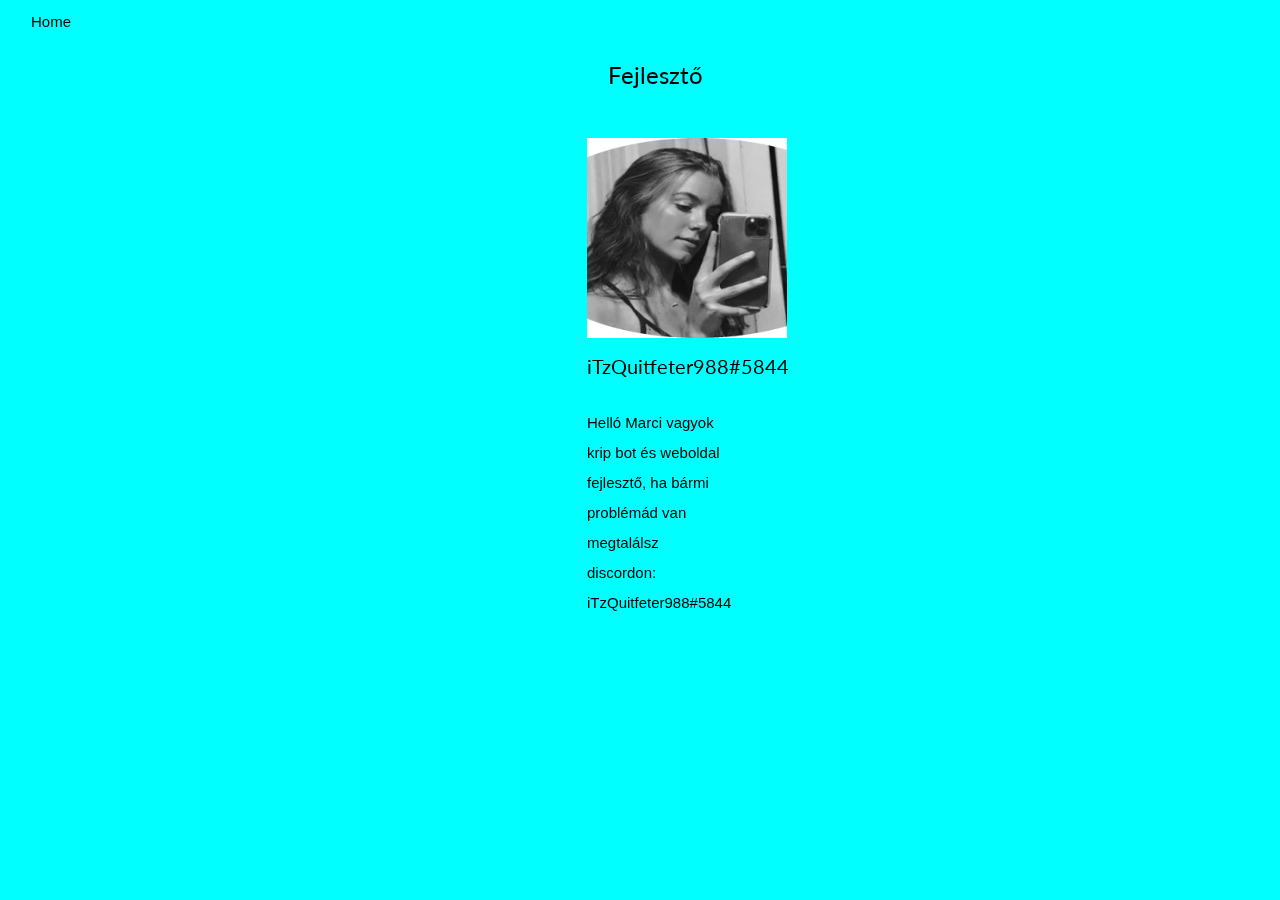
<file: marci.html>
<!DOCTYPE html>
<html>
<title>Krip Dev™</title>
<meta charset="UTF-8">
<meta name="viewport" content="width=device-width, initial-scale=1">
<link rel="stylesheet" href="https://www.w3schools.com/w3css/4/w3.css">
<link rel="stylesheet" href="https://fonts.googleapis.com/css?family=Lato">
<link rel="stylesheet" href="infostyle.css"
<link rel="stylesheet" href="infostyle.css">
 <link rel="icon" type="" href="icon.png">

<style>
body,h1,h2,h3,h4,h5,h6 {font-family: "Lato", sans-serif;}
body, html {
  height: 100%;
  color: black;
  line-height: 1.8;
}


.bgimg-1, .bgimg-2, .bgimg-3 {
  background-attachment: fixed;
  background-position: center;
  background-repeat: no-repeat;
  background-size: cover;
}

.bgimg-1 {
  background-image: url('oldpic.png');
  min-height: 100%;
}

.bgimg-2 {
  background-image: url("oldpic.png");
  min-height: 400px;
}


.w3-wide {letter-spacing: 10px;}
.w3-hover-opacity {cursor: pointer;}

@media only screen and (max-device-width: 1600px) {
  .bgimg-1, .bgimg-2, .bgimg-3 {
    background-attachment: scroll;
    min-height: 400px;
  }
}
</style>
<body>



  <script src="https://apps.elfsight.com/p/platform.js" defer></script>
  <div class="elfsight-app-f623fc77-9c80-45c7-be7b-f0a04d420b39"></div>





<div class="w3-top">
  <div class="w3-bar" id="myNavbar">
    <a class="w3-bar-item w3-button w3-hover-blue w3-hide-medium w3-hide-large w3-right" href="javascript:void(0);" onclick="toggleFunction()" title="Toggle Navigation Menu">
      <i class="fa fa-bars"></i>
    </a>
    <a href="index.html" class="w3-bar-item w3-button">Home</a>
   
    <a href="" class="w3-bar-item w3-button w3-hide-big w3-right w3-hover-red">
      <i class="fa fa-search"></i> 
    </a>
  </div>





  <head>
    <h3> <center>  Fejlesztő </center>  </h3>
     <meta charset="utf-8">
     <title> iTzQuitfeter988 </title>
     <link rel="stylesheet" href="style.css" alt>
  </head>
  <body>
    <div class="wrapper">
      <img  class="img-pp" src="itzpp2.png" class="w3-circle w3-hover-opacity" >
      <h4> iTzQuitfeter988#5844</h4>
       <p>  Helló Marci vagyok krip bot  és weboldal fejlesztő, ha bármi problémád van megtalálsz discordon: iTzQuitfeter988#5844 </p>
     
    
    </div>
  </body>
 

         <style>
</file>
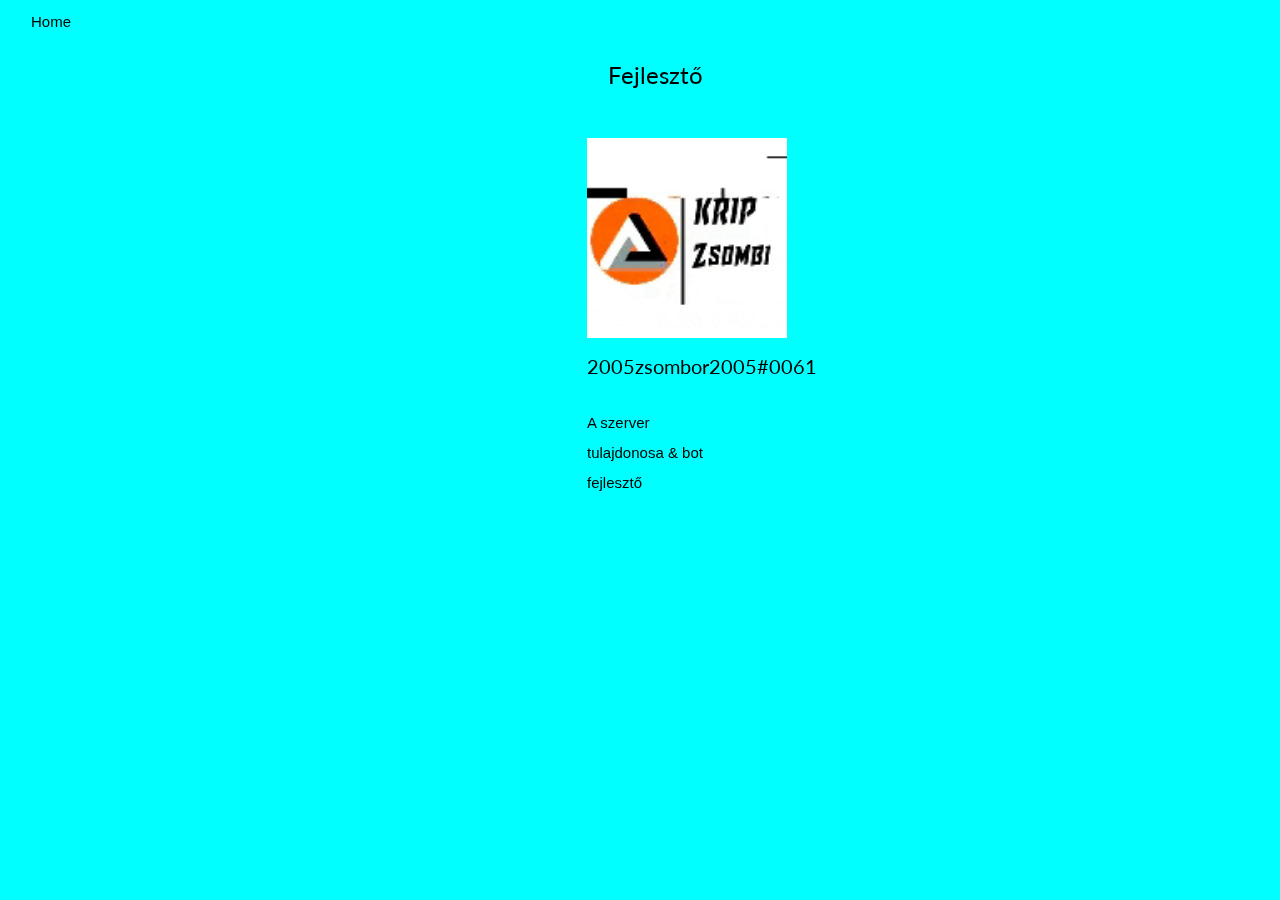
<file: zsombi.html>
<!DOCTYPE html>
<html>
<title>Krip Dev™</title>
<meta charset="UTF-8">
<meta name="viewport" content="width=device-width, initial-scale=1">
<link rel="stylesheet" href="https://www.w3schools.com/w3css/4/w3.css">
<link rel="stylesheet" href="https://fonts.googleapis.com/css?family=Lato">
<link rel="stylesheet" href="infostyle.css"
<link rel="stylesheet" href="infostyle.css">
 <link rel="icon" type="" href="icon.png">

<style>
body,h1,h2,h3,h4,h5,h6 {font-family: "Lato", sans-serif;}
body, html {
  height: 100%;
  color: black;
  line-height: 1.8;
}


.bgimg-1, .bgimg-2, .bgimg-3 {
  background-attachment: fixed;
  background-position: center;
  background-repeat: no-repeat;
  background-size: cover;
}

.bgimg-1 {
  background-image: url('oldpic.png');
  min-height: 100%;
}

.bgimg-2 {
  background-image: url("oldpic.png");
  min-height: 400px;
}


.w3-wide {letter-spacing: 10px;}
.w3-hover-opacity {cursor: pointer;}

@media only screen and (max-device-width: 1600px) {
  .bgimg-1, .bgimg-2, .bgimg-3 {
    background-attachment: scroll;
    min-height: 400px;
  }
}
</style>
<body>



  <script src="https://apps.elfsight.com/p/platform.js" defer></script>
  <div class="elfsight-app-f623fc77-9c80-45c7-be7b-f0a04d420b39"></div>





<div class="w3-top">
  <div class="w3-bar" id="myNavbar">
    <a class="w3-bar-item w3-button w3-hover-blue w3-hide-medium w3-hide-large w3-right" href="javascript:void(0);" onclick="toggleFunction()" title="Toggle Navigation Menu">
      <i class="fa fa-bars"></i>
    </a>
    <a href="index.html" class="w3-bar-item w3-button">Home</a>

    <a href="" class="w3-bar-item w3-button w3-hide-big w3-right w3-hover-red">
      <i class="fa fa-search"></i> 
    </a>
  </div>





  <head>
    <h3>  <center>  Fejlesztő </center>  </h3>
     <meta charset="utf-8">
     <title> 2005zsombor2005#0061 </title>
     <link rel="stylesheet" href="style.css">
  </head>
  <body>
    <div class="wrapper">
      <img  class="img-pp" src="giphy-zsombi.gif" class="w3-circle w3-hover-opacity" >
      <h4> 2005zsombor2005#0061</h4>
      <p> A szerver tulajdonosa & bot fejlesztő   </p>
      
    
    </div>
  </body>
 

         <style>
</file>
<file: infostyle.css>
html, body {
    -webkit-tap-highlight-color: transparent;
    background: aqua;
    margin: 0;
    font-weight: 400;
    font-family: 'Source Sans Pro', 'Open Sans', Roboto, 'HelveticaNeue-Light', 'Helvetica Neue Light', 'Helvetica Neue', 'Myriad Pro', 'Segoe UI', Myriad, Helvetica, 'Lucida Grande', 'DejaVu Sans Condensed', 'Liberation Sans', 'Nimbus Sans L', Tahoma, Geneva, Arial, sans-serif;
    padding: .5em;
  }
</file>
<file: style.css>
* {
    margin: 0;
    padding: 0;
    font-size: 50;
}

.wrapper {
    margin: 0 auto;
    width: 200px;
    font-size: 50;
}

.bg {
    margin: 0 auto;
    width: 300px;

}

.img-pp {
    width: 200px;
    height: 200px;
    background-color: none;
background-size: cover;
background-repeat: no-repeat;
background-position: left;
font-size: 50;
position: left;

}

.img-pp2 {
    width: 200px;
    height: 200px;
    background-color: none;
background-size: cover;
background-repeat: no-repeat;
background-position: left;
font-size: 50;
position: left;
}
.img-pp3 {
    width: 200px;
    height: 200px;
    background-color: orange;
background-size: cover;
background-repeat: no-repeat;
background-position: left;
font-size: 50;
position: left;
}
.img-pp4 {
    width: 200px;
    height: 200px;
    background-color: none;
background-size: cover;
background-repeat: no-repeat;
background-position: left;
font-size: 50;
position: left;
}


* {
    margin: 0;
  }
  
  body {
    font-family: "Roboto", sans-serif;
  }
  
  p {
    margin: 24px 0;
    line-height: 2;
  }
  
  .wrapper {
    padding: 32px;
  }
  
  .cookie-container {
    position: fixed;
    bottom: -100%;
    left: 0;
    right: 0;
    background: #2f3640;
    color: #f5f6fa;
    padding: 0 32px;
    box-shadow: 0 -2px 16px rgba(47, 54, 64, 0.39);
  
    transition: 400ms;
  }
  
  .cookie-container.active {
    bottom: 0;
  }
  
  .cookie-container a {
    color: #f5f6fa;
  }
  
  .cookie-btn {
    background: #e84118;
    border: 0;
    color: #f5f6fa;
    padding: 12px 48px;
    font-size: 18px;
    margin-bottom: 16px;
    border-radius: 8px;
    cursor: pointer;
  }
</file>
